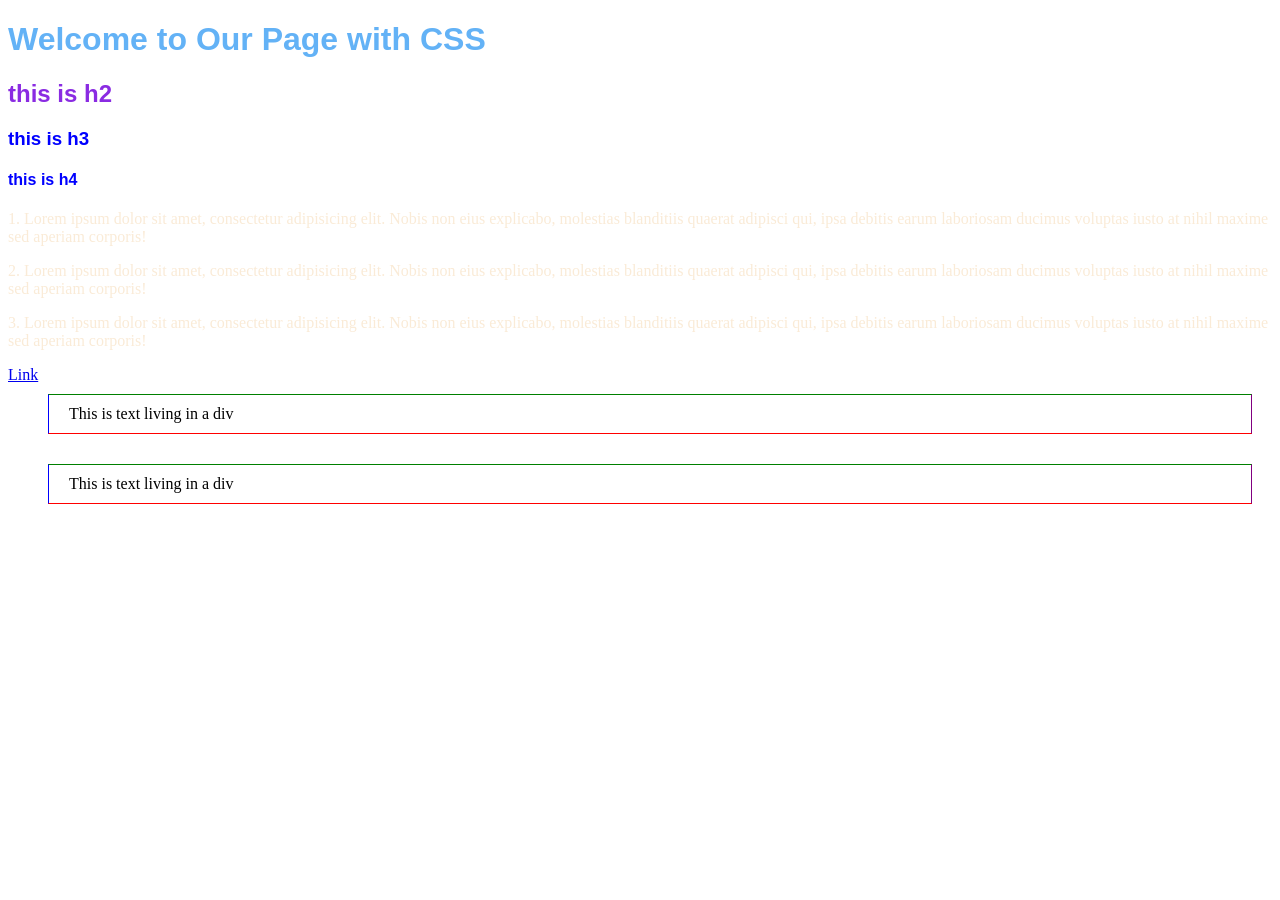
<file: Coding/USD_FullStack_TechBootcamp_2025/coursework/block05/index.html>
<!DOCTYPE html>
<html>
  <head>
    <title>My First Webpage with CSS</title>
    <link rel="stylesheet" href="./style.css" />
  </head>
  <body>
    <h1 class="promo">Welcome to Our Page with CSS</h1>
    <h2 class="promo-subheading">this is h2</h2>
    <h3>this is h3</h3>
    <h4>this is h4</h4>
    <p>
      1. Lorem ipsum dolor sit amet, consectetur adipisicing elit. Nobis non
      eius explicabo, molestias blanditiis quaerat adipisci qui, ipsa debitis
      earum laboriosam ducimus voluptas iusto at nihil maxime sed aperiam
      corporis!
    </p>
    <p>
      2. Lorem ipsum dolor sit amet, consectetur adipisicing elit. Nobis non
      eius explicabo, molestias blanditiis quaerat adipisci qui, ipsa debitis
      earum laboriosam ducimus voluptas iusto at nihil maxime sed aperiam
      corporis!
    </p>
    <p>
      3. Lorem ipsum dolor sit amet, consectetur adipisicing elit. Nobis non
      eius explicabo, molestias blanditiis quaerat adipisci qui, ipsa debitis
      earum laboriosam ducimus voluptas iusto at nihil maxime sed aperiam
      corporis!
    </p>
    <a href="#">Link</a>
    <div class="box-model-demo">This is text living in a div</div>
    <div class="box-model-demo">This is text living in a div</div>
  </body>
</html>

<!--
<!DOCTYPE html>
<html lang="en">
  <head>
    <meta charset="UTF-8" />
    <meta name="viewport" content="width=device-width, initial-scale=1.0" />
    <title>Document</title>
  </head>
  <body>
    Lorem ipsum dolor sit amet, consectetur adipisicing elit. Nobis non eius
    explicabo, molestias blanditiis quaerat adipisci qui, ipsa debitis earum
    laboriosam ducimus voluptas iusto at nihil maxime sed aperiam corporis!
  </body>
</html>

<h6 class="">
  <class>hotdog</class>
</h6>
-->
</file>
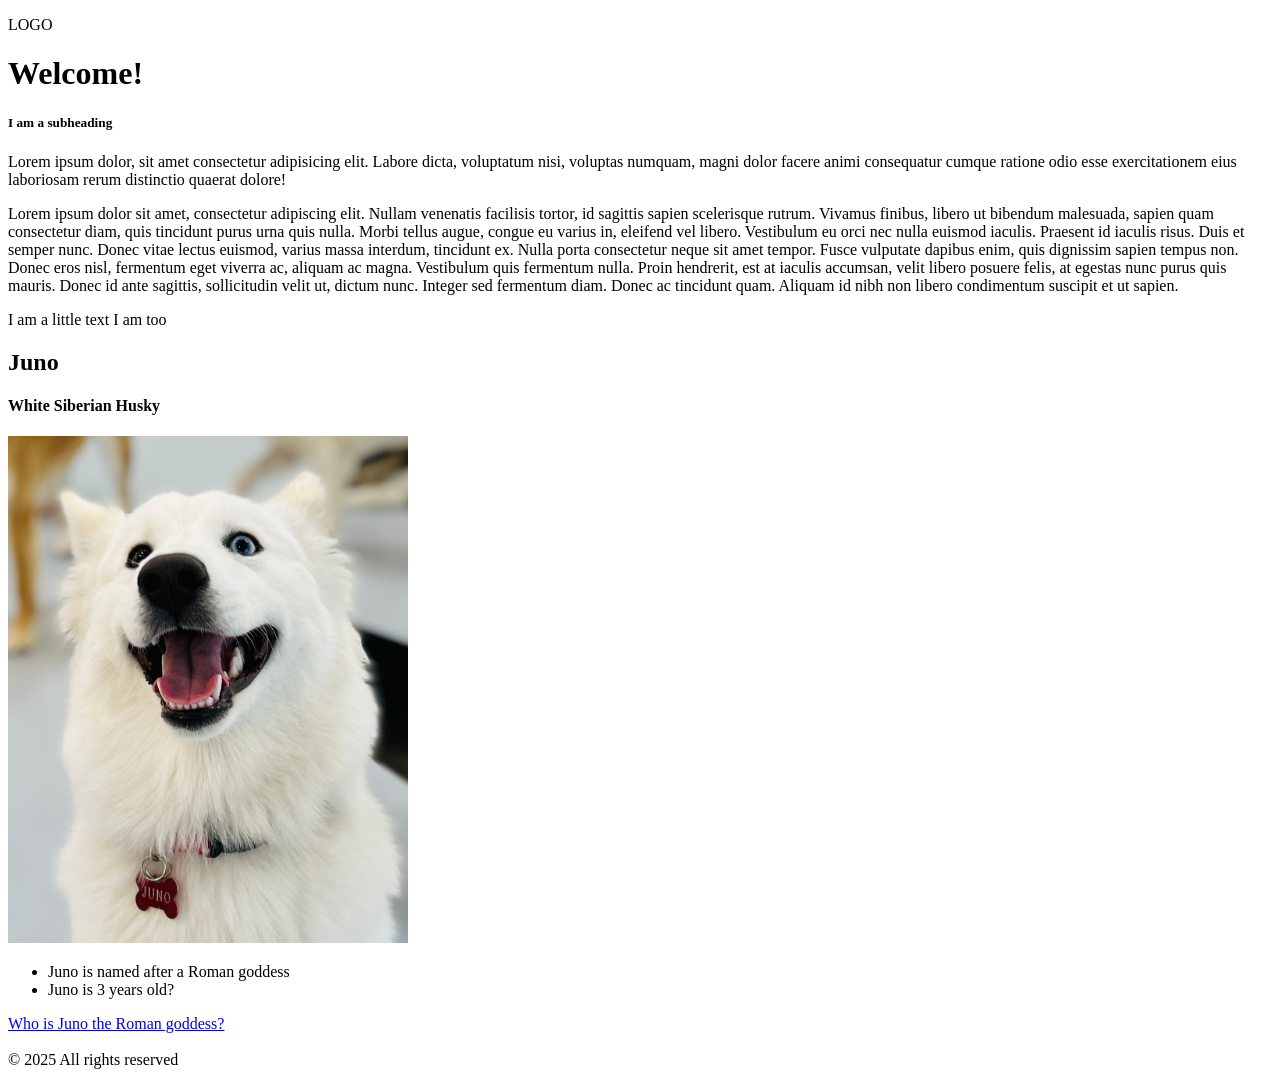
<file: Coding/USD_FullStack_TechBootcamp_2025/coursework/HTML-demo/index.html>
<!DOCTYPE html>
<html>
  <head>
    <title>My First Page</title>
  </head>
    <!-- Heading element -->
    <header><p aria-hidden>LOGO</p></header>
    <h1>Welcome!</h1>
    <h5>I am a subheading</h5>
    <p>
      Lorem ipsum dolor, sit amet consectetur adipisicing elit. Labore dicta,
      voluptatum nisi, voluptas numquam, magni dolor facere animi consequatur
      cumque ratione odio esse exercitationem eius laboriosam rerum distinctio
      quaerat dolore!
    </p>
    <p>
      Lorem ipsum dolor sit amet, consectetur adipiscing elit. Nullam venenatis
      facilisis tortor, id sagittis sapien scelerisque rutrum. Vivamus finibus,
      libero ut bibendum malesuada, sapien quam consectetur diam, quis tincidunt
      purus urna quis nulla. Morbi tellus augue, congue eu varius in, eleifend
      vel libero. Vestibulum eu orci nec nulla euismod iaculis. Praesent id
      iaculis risus. Duis et semper nunc. Donec vitae lectus euismod, varius
      massa interdum, tincidunt ex. Nulla porta consectetur neque sit amet
      tempor. Fusce vulputate dapibus enim, quis dignissim sapien tempus non.
      Donec eros nisl, fermentum eget viverra ac, aliquam ac magna. Vestibulum
      quis fermentum nulla. Proin hendrerit, est at iaculis accumsan, velit
      libero posuere felis, at egestas nunc purus quis mauris. Donec id ante
      sagittis, sollicitudin velit ut, dictum nunc. Integer sed fermentum diam.
      Donec ac tincidunt quam. Aliquam id nibh non libero condimentum suscipit
      et ut sapien.
    </p>
    <span> I am a little text </span><span>I am too</span>
    <section>
        <h2>Juno</h2>
        <h4>White Siberian Husky</h4>
        <img 
            src="./Images/Juno_pic.jpeg" 
            alt="A happy white fluffy Siberian Husky" 
            width="400" 
        />
        <ul>
            <li>Juno is named after a Roman goddess</li>
            <li>Juno is 3 years old?</li>
        </ul>
        <a href="https://www.britannica.com/topic/Juno-Roman-goddess">Who is Juno the Roman goddess?</a>
    </section>
    </main>
    <br/>
    <footer>&copy; 2025 All rights reserved</footer>
  </body>
</html>
</file>
<file: Coding/USD_FullStack_TechBootcamp_2025/coursework/block05/style.css>
h1 {
  color: rgb(99, 178, 246);
  font-family: "Gill Sans", "Gill Sans MT", Calibri, "Trebuchet MS", sans-serif;
}

h2 {
  color: blue;
  font-family: "Lucida Sans", "Lucida Sans Regular", "Lucida Grande",
    "Lucida Sans Unicode", Geneva, Verdana, sans-serif;
}

h3 {
  color: blue;
  font-family: "Lucida Sans", "Lucida Sans Regular", "Lucida Grande",
    "Lucida Sans Unicode", Geneva, Verdana, sans-serif;
}

h4 {
  color: blue;
  font-family: "Lucida Sans", "Lucida Sans Regular", "Lucida Grande",
    "Lucida Sans Unicode", Geneva, Verdana, sans-serif;
}

p {
  color: antiquewhite;
}

.promo-subheading {
  color: blueviolet;
}

.box-model-demo {
  /* border: 1px solid black; */
  border-bottom: 1px solid red;
  border-right: 1px solid purple;
  border-left: 1px solid blue;
  border-top: 1px solid green;
  padding: 10px 20px;
  margin: 10px 20px 30px 40px;
}

/* 
font-family:""
*/
</file>
